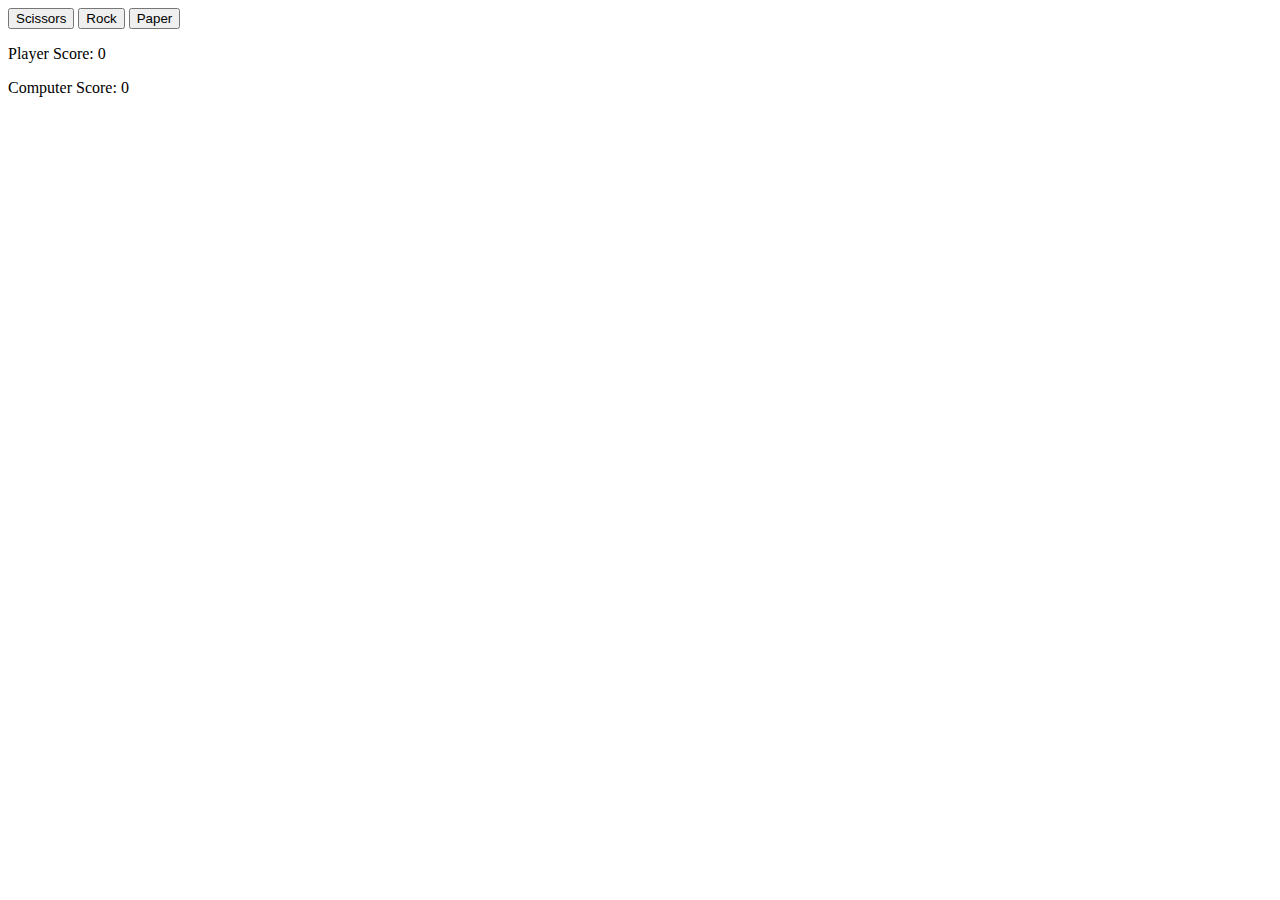
<file: index.html>
<!DOCTYPE html>
<html lang="en">

<head>
    <meta charset="UTF-8">
    <meta name="viewport" content="width=device-width, initial-scale=1.0">
    <title>Rock Paper Scissors</title>
    <script src="script.js" defer></script>
</head>

<body>
    <div class="buttons">
        <button id="Scissors">Scissors</button>
        <button id="Rock">Rock</button>
        <button id="Paper">Paper</button>
    </div>
    <div id="score-board">
        <p>Player Score: <span id="player-score"></span></p>
        <p>Computer Score: <span id="computer-score"></span></p>
        <p id="result"></p>
    </div>
</body>
</html>
</file>
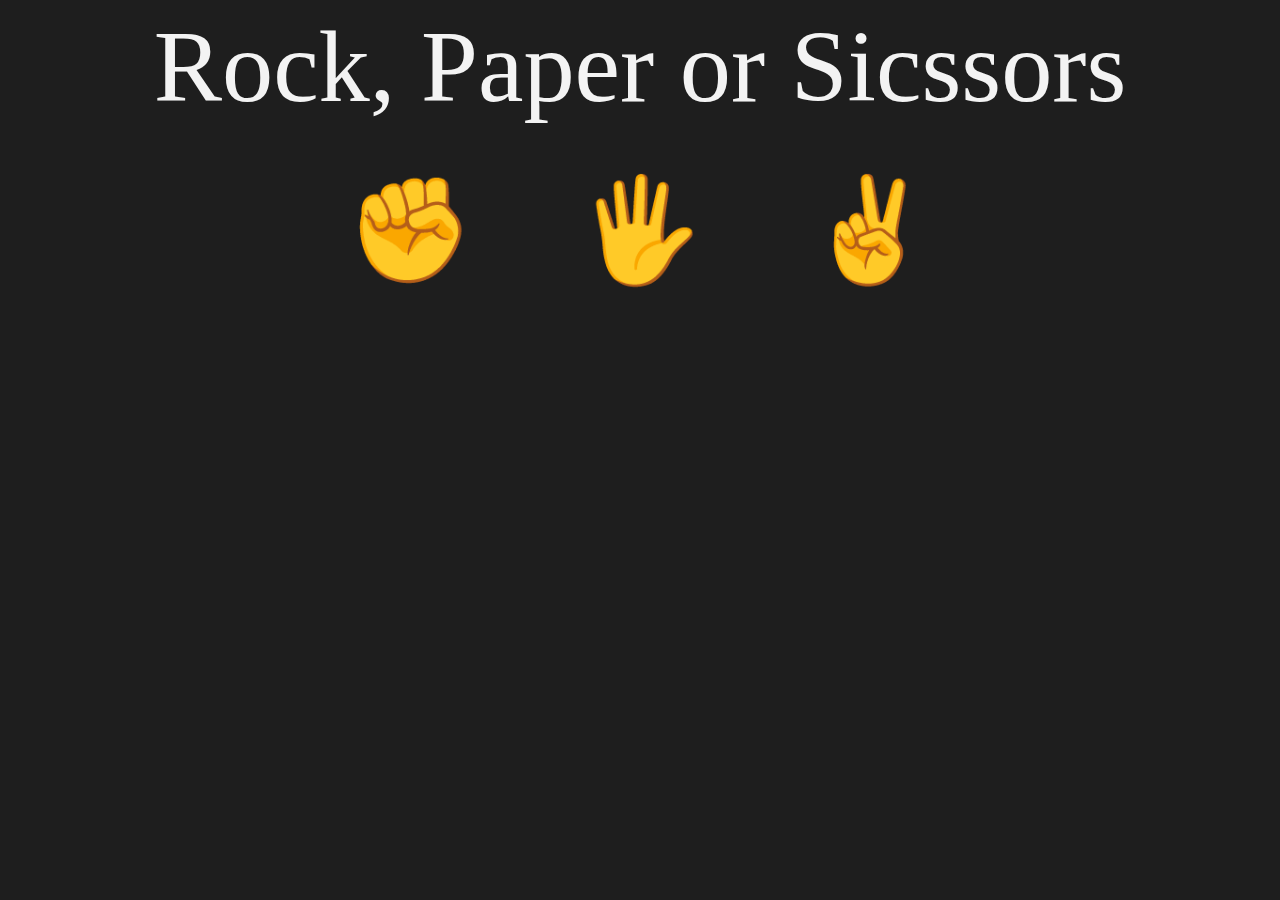
<file: Good-code.html>
<!DOCTYPE html>
<html lang="en">
	<head>
		<meta charset="UTF-8" />
		<meta name="viewport" content="width=device-width, initial-scale=1.0" />
		<title>Rock, Paper, Scissors!</title>
		<script src="./Good-code.js" defer></script>
		<link rel="stylesheet" type="text/css" href="./Good-code.css" />
	</head>
	<body>
		<div class="container">
			<div class="title">Rock, Paper or Sicssors</div>
			<div class="player-selection">
				<span class="choice" data-choice="rock">✊</span>
				<span class="choice" data-choice="paper">🖐️</span>
				<span class="choice" data-choice="scissors">✌️</span>
			</div>
			<div class="result"></div>
			<div class="score"></div>
		</div>
	</body>
</html>
</file>
<file: Good-code.css>
.container {
	display: flex;
	align-items: center;
	justify-content: center;
	flex-wrap: wrap;
	flex-direction: column;
	gap: 5vh;
}

.player-selection {
	display: flex;
	align-content: center;
	justify-content: center;
	gap: 1em;
}

.player-selection {
	cursor: pointer;
}

.result,
.score {
	display: flex;
	align-content: center;
	justify-content: center;
	height: 100px;
}

.result,
.score {
	font-size: 0.5em;
}

* {
	/* outline: 2px red solid; */
	font-size: 8vw; /* set defualt font size for webpage */
}

body {
	display: flex;
	justify-content: center;
	align-content: center;
	height: 100%;
	background-color: rgb(30, 30, 30);
	color: #f3f3f3;
}
</file>
